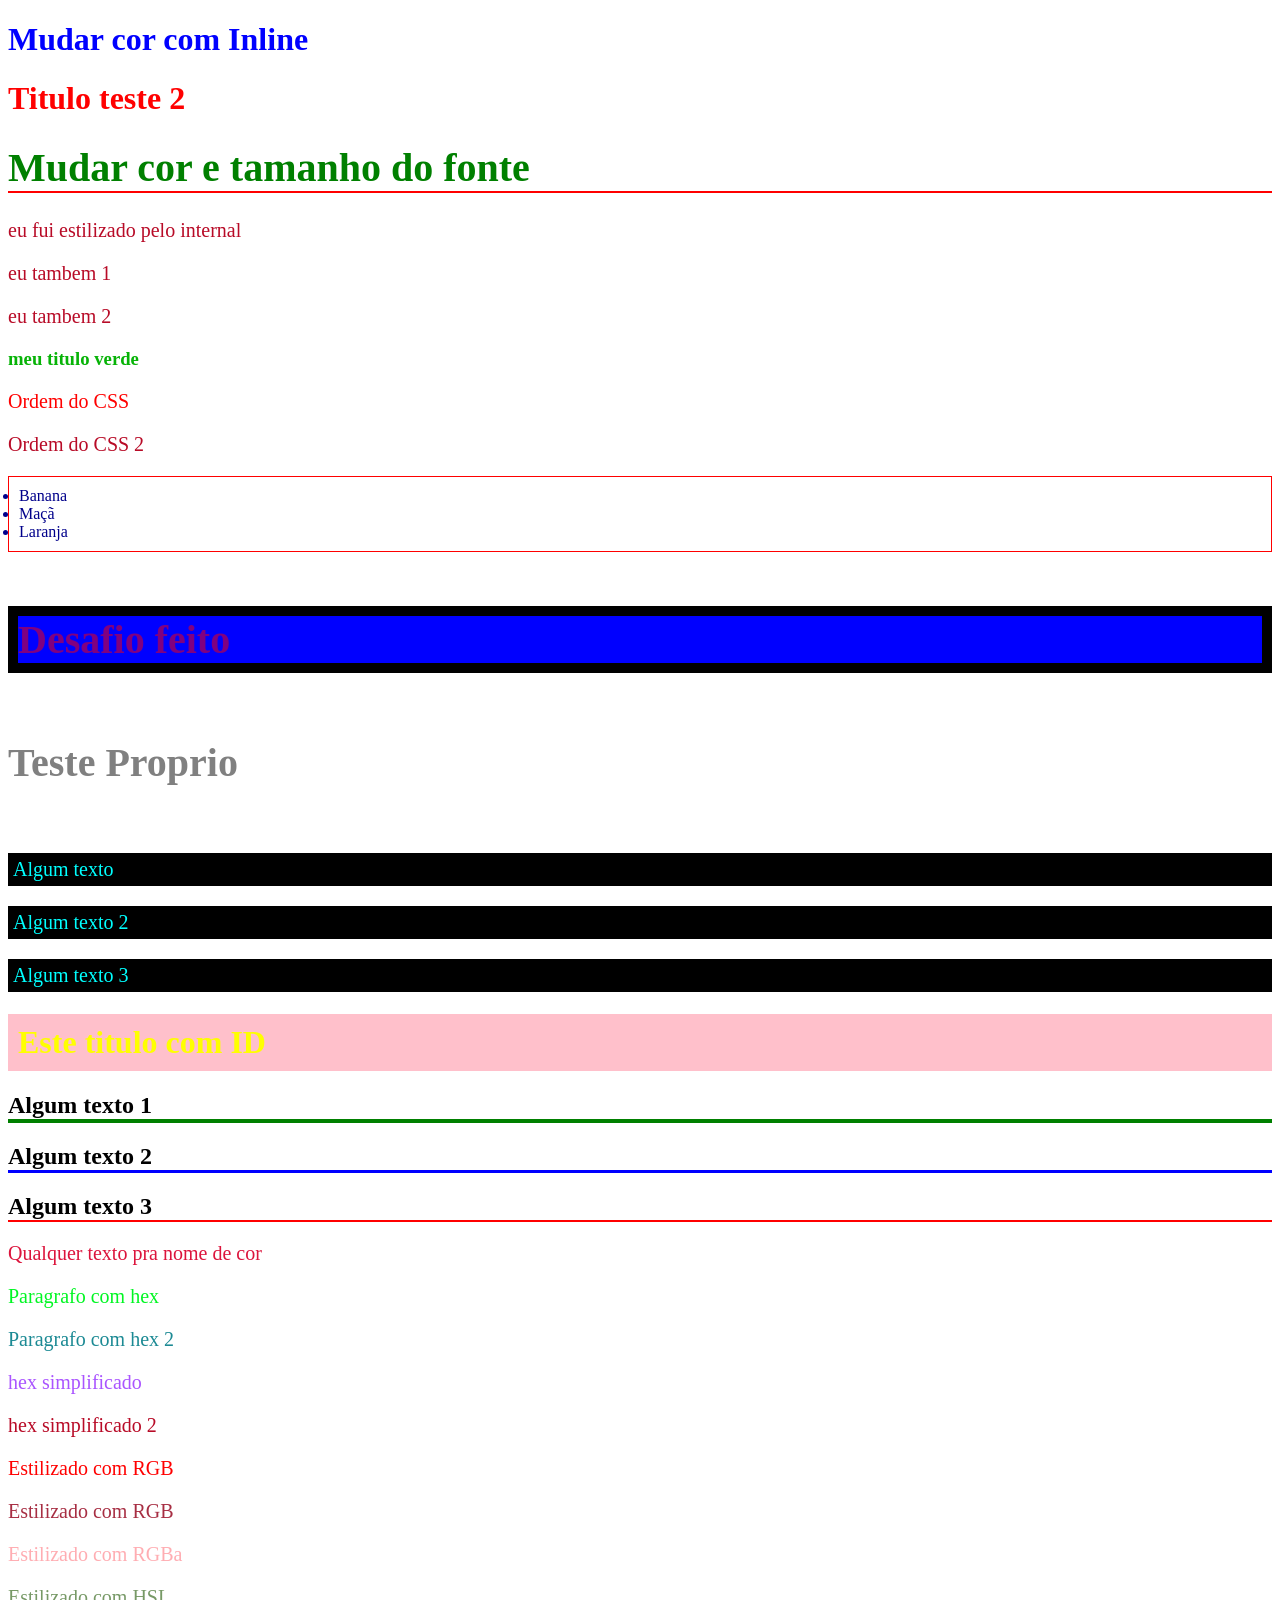
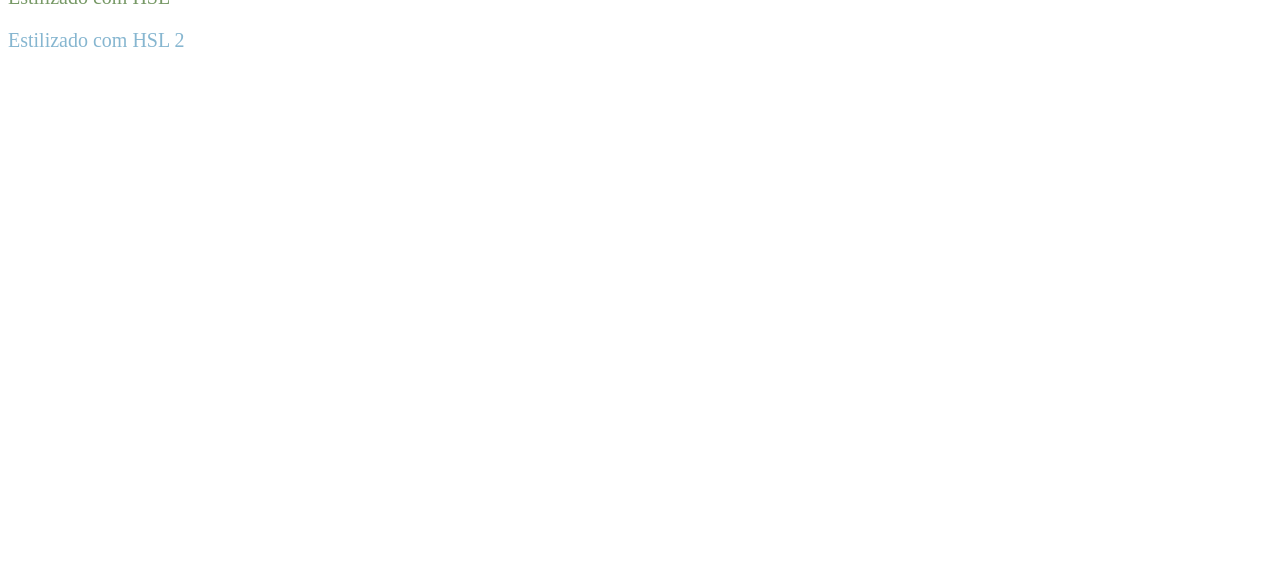
<file: index.html>
<!DOCTYPE html>
<html lang="en">
<head>
    <meta charset="UTF-8">
    <meta name="viewport" content="width=device-width, initial-scale=1.0">
    <title>CSS</title>
    <!-- 4 - External CSS -->
 <!-- Cascading Style Sheets -->
<link rel="stylesheet" href="css/style.css">
<link rel="stylesheet" href="css/list.css">
<link rel="stylesheet" href="css/titles.css">
    <!-- 3 - internal CSS -->

<style>
    h5 {color: grey;
    font-size: 40px;
    }      
</style>
</head>
<body>
    <!-- 1 - Inline  CSS-->
     <h1 style="color: blue;">Mudar cor com Inline</h1>
     <h1 style="color: red;">Titulo teste 2</h1>

     <!-- 2 multiplas regras -->

     <h1 style="color: green; font-size: 40px; border-bottom: 2px solid red">Mudar cor e tamanho do fonte</h1>

     <!-- 3 - internal CSS -->
   <p> eu fui estilizado pelo internal</p>  
<p> eu tambem 1</p>
<p> eu tambem 2</p>

<!-- External CSS-->
 <h3> meu titulo verde</h3>

 <!-- 5 - Ordem do CSS-->
  <p style="color: red">Ordem do CSS</p>
  <p> Ordem do CSS 2</p>

  <!-- 6 - multiplos CSS-->
  <ul>
    <li>Banana</li>
    <li>Maçã</li>
    <li>Laranja</li>
</ul>
    <!-- External CSS Desafio-->
     <h4> Desafio feito </h4>

     <!-- Teste Proprio-->

     <h5> Teste Proprio</h5>

     <!-- Classes -->
<p class="paragraphe">Algum texto</p>
<p class="paragraphe">Algum texto 2</p>
<p class="paragraphe">Algum texto 3</p>

<!-- ID -->
 <h1 id="exclusive-title">Este titulo com ID</h1>

 <!-- multiplas regras , ordem CSS-->
  <h2 id="algum-titulo" class="titulo">Algum texto 1</h2>
  <h2 class="titulo">Algum texto 2</h2>
  <h2>Algum texto 3</h2>

  <!-- nome de cor -->
   <p class="color-name">Qualquer texto pra nome de cor</p>
   
   <!-- hex-->
    <p class="hex"> Paragrafo com hex</p>
    <p class="hex-2"> Paragrafo com hex 2</p>

    <!-- mais sobre hex-->
     <p class="simple-hex"> hex simplificado</p>
     <p class="simple-hex-2"> hex simplificado 2</p>

     <!-- RGB-->
      <p class="rgb"> Estilizado com RGB</p>

      <p class="mixed-rgb"> Estilizado com RGB</p>

      <!-- RGBa-->

      <p class="rgba"> Estilizado com RGBa</p>

      <!-- HSL -->

    <p class="hsl"> Estilizado com HSL</p>

    <p class="hsl-2"> Estilizado com HSL 2</p>
    <body>
</html>
</file>
<file: css/style.css>
/*4 - External CSS */
body {
  padding-bottom: 500px;  
}

h3 {
    color: rgb(7, 179, 7);
}

p {
    color: rgb(184, 11, 39);
    font-size:20px;
}

/* Um comentario */
/* Segundo Comentario */
/* Terceiro Comentario */

/* Classes */

.paragraphe {
    background-color: #000;
    color: aqua;
    padding: 5px;
}

/* ID */
#exclusive-title {
    background-color: pink;
    color: yellow;
    padding: 10px;
}

/* ordem das regras */
h2 {
    border-bottom: 2px solid red;
}

.titulo {
     border-bottom: 3px solid blue;
}

  #algum-titulo {
    border-bottom: 4px solid green;
  }

/* nome das cores */
    .color-name {
        color: crimson;
    }

    /* Hex */
    .hex {
        color: #00f623;
    }

    .hex-2 {
        color: #1c8a94;
    }

    /* aprofundando hex */
    .simple-hex {
        color: #333;
    }

    /* Aprofundando com hex */
    .simple-hex {
        color: #333;
    }

     .simple-hex {
        color: #a5f;
    }

    /* RGB  */
    .rgb {
        color: rgb(255, 0, 0);
    }

    .mixed-rgb {
        color: rgb(167, 46, 67);
    }

    .rgba {
        color: rgba(263, 91, 102, 0.5);
    }

    /* HSL */
    .hsl {
        color: hsl(100, 20%, 50%);
    }

    .hsl-2 {
        color: hsl(201, 44%, 67%);
    }
</file>
<file: css/list.css>
ul {
    border: 1px solid red;
    padding: 10px;
}

li {
    color:darkblue;
}
</file>
<file: css/titles.css>
h4 {
    background-color: blue;
    color: purple;
    border: 10px solid black;
    font-size: 40px;
}
</file>
